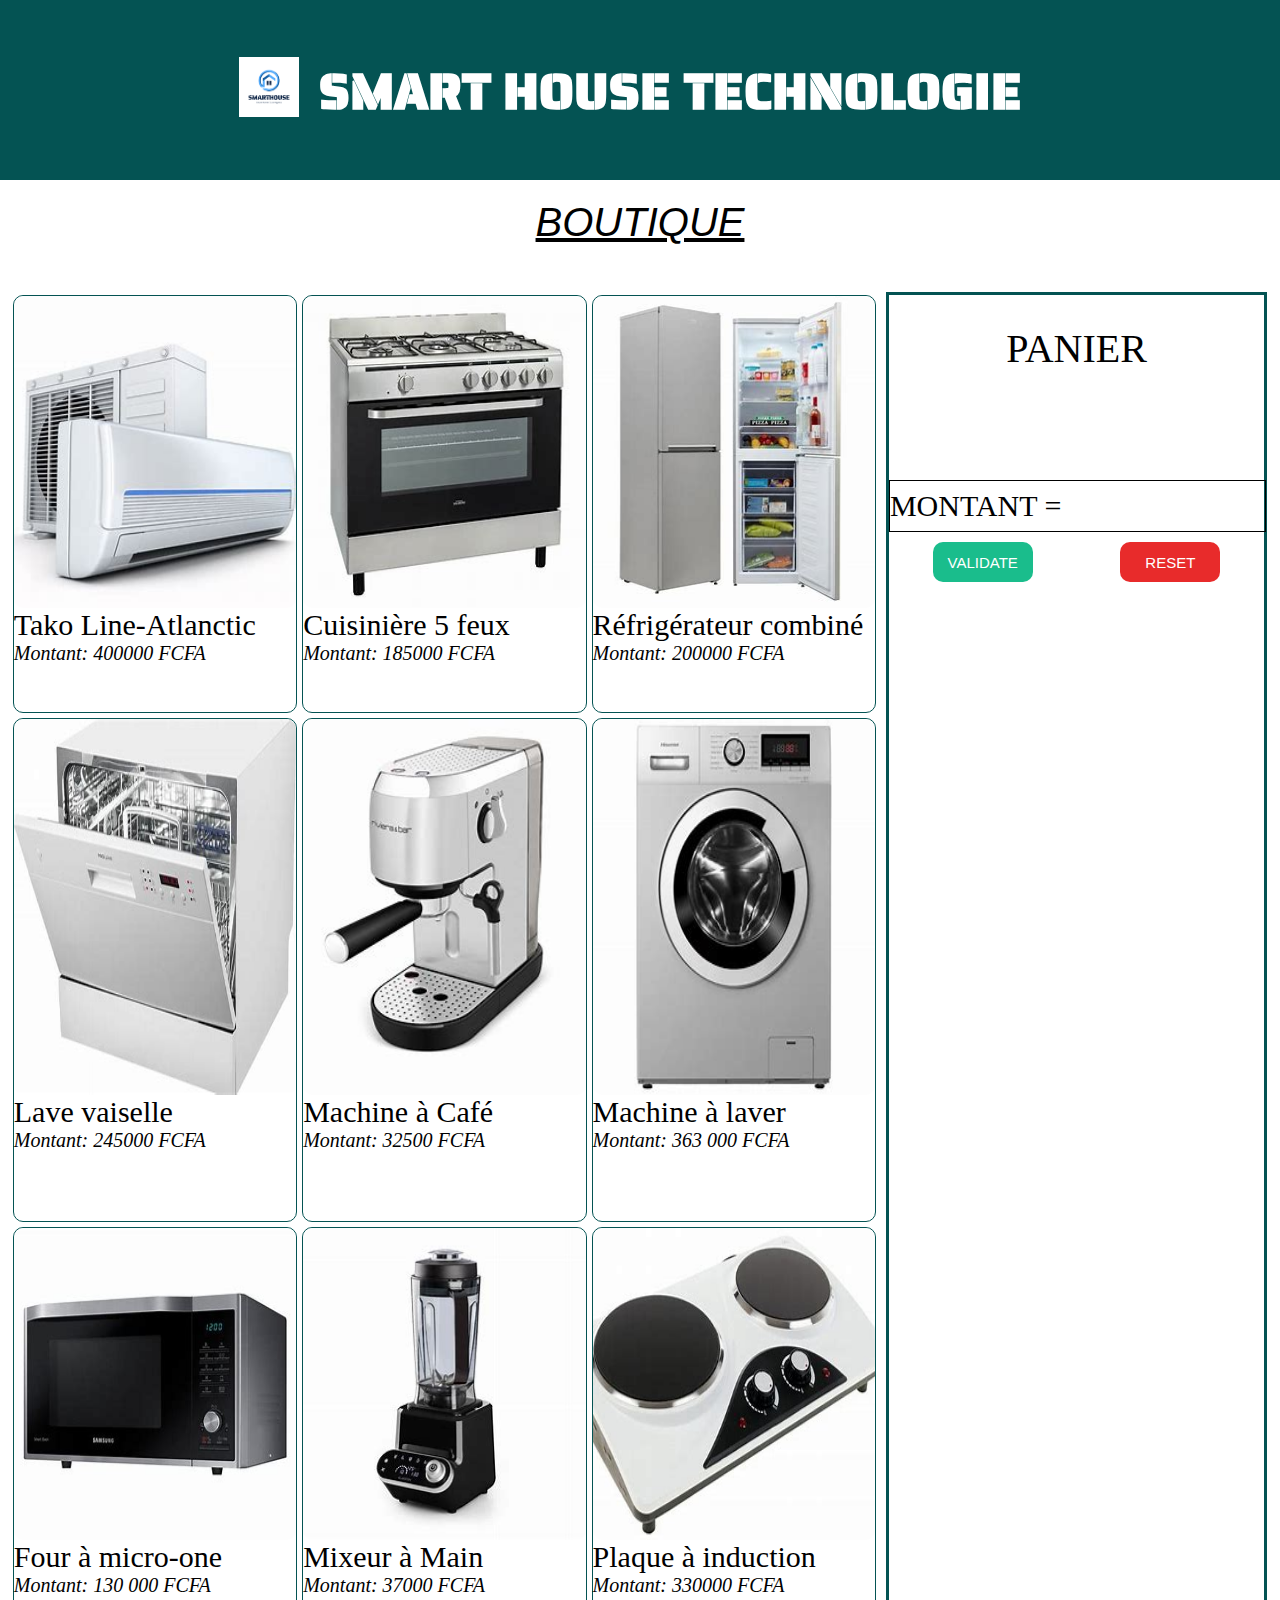
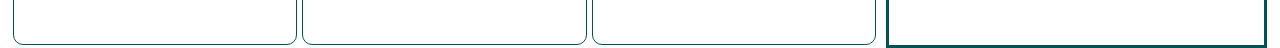
<file: Index.html>
<!DOCTYPE html>
<html lang="fr">
  <head>
    <meta charset="UTF-8" />
    <meta name="viewport" content="width=device-width, initial-scale=1.0" />
    <link rel="stylesheet" href="style.css" />
    <link rel="shortcut icon" href="Photos/logo.png" />
    <link
      rel="stylesheet"
      href="https://cdnjs.cloudflare.com/ajax/libs/font-awesome/6.4.2/css/all.min.css"
      integrity="sha512-z3gLpd7yknf1YoNbCzqRKc4qyor8gaKU1qmn+CShxbuBusANI9QpRohGBreCFkKxLhei6S9CQXFEbbKuqLg0DA=="
      crossorigin="anonymous"
      referrerpolicy="no-referrer"
    />
    <link rel="preconnect" href="https://fonts.googleapis.com" />
    <link rel="preconnect" href="https://fonts.gstatic.com" crossorigin />
    <link
      href="https://fonts.googleapis.com/css2?family=Saira+Stencil+One&display=swap"
      rel="stylesheet"
    />
    <title>SMART HOUSE</title>
  </head>
  <body>
    <header>
      <h1><img src="Photos/logo.png" alt="" />SMART HOUSE TECHNOLOGIE</h1>
    </header>
    <h2>BOUTIQUE</h2>
    <!---->
    <main>
      <section class="container">
        <div class="card">
          <div class="image">
            <img src="Photos/climatiseurs.jpeg" alt="" />
          </div>
          <div class="bottom">
            <blockquote class="titre">Tako Line-Atlanctic</blockquote>
            <cite>Montant: <span class="price">400000</span> FCFA</cite>
            <button class="add" title="Ajouter au panier">
              <i class="fa-solid fa-circle-plus"></i>
            </button>
            <button class="like" title="Liker ce produit">
              <i class="fa-solid fa-heart"></i>
            </button>
          </div>
        </div>
        <div class="card">
          <div class="image">
            <img src="Photos/cuisinière.jpeg" alt="" />
          </div>
          <div class="bottom">
            <blockquote class="titre">Cuisinière 5 feux</blockquote>
            <cite>Montant: <span class="price">185000</span> FCFA</cite>
            <button class="add" title="Ajouter au panier">
              <i class="fa-solid fa-circle-plus"></i>
            </button>
            <button class="like" title="Liker ce produit">
              <i class="fa-solid fa-heart"></i>
            </button>
          </div>
        </div>
        <div class="card">
          <div class="image">
            <img src="Photos/frigo.jpeg" alt="" />
          </div>
          <div class="bottom">
            <blockquote class="titre">Réfrigérateur combiné</blockquote>
            <cite>Montant: <span class="price">200000</span> FCFA</cite>
            <button class="add" title="Ajouter au panier">
              <i class="fa-solid fa-circle-plus"></i>
            </button>
            <button class="like" title="Liker ce produit">
              <i class="fa-solid fa-heart"></i>
            </button>
          </div>
        </div>
        <div class="card">
          <div class="image">
            <img src="Photos/lavevaiselle.jpeg" alt="" />
          </div>
          <div class="bottom">
            <blockquote class="titre">Lave vaiselle</blockquote>
            <cite>Montant: <span class="price">245000</span> FCFA</cite>
            <button class="add" title="Ajouter au panier">
              <i class="fa-solid fa-circle-plus"></i>
            </button>
            <button class="like" title="Liker ce produit">
              <i class="fa-solid fa-heart"></i>
            </button>
          </div>
        </div>
        <div class="card">
          <div class="image">
            <img src="Photos/machineàcafé.jpeg" alt="" />
          </div>
          <div class="bottom">
            <blockquote class="titre">Machine à Café</blockquote>
            <cite>Montant: <span class="price">32500</span> FCFA</cite>
            <button class="add" title="Ajouter au panier">
              <i class="fa-solid fa-circle-plus"></i>
            </button>
            <button class="like" title="Liker ce produit">
              <i class="fa-solid fa-heart"></i>
            </button>
          </div>
        </div>
        <div class="card">
          <div class="image">
            <img src="Photos/machineàlaver.jpeg" alt="" />
          </div>
          <div class="bottom">
            <blockquote class="titre">Machine à laver</blockquote>
            <cite>Montant: <span class="price">363 000</span> FCFA</cite>
            <button class="add" title="Ajouter au panier">
              <i class="fa-solid fa-circle-plus"></i>
            </button>
            <button class="like" title="Liker ce produit">
              <i class="fa-solid fa-heart"></i>
            </button>
          </div>
        </div>
        <div class="card">
          <div class="image">
            <img src="Photos/microonde.jpeg" alt="" />
          </div>
          <div class="bottom">
            <blockquote class="titre">Four à micro-one</blockquote>
            <cite>Montant: <span class="price">130 000</span> FCFA</cite>
            <button class="add" title="Ajouter au panier">
              <i class="fa-solid fa-circle-plus"></i>
            </button>
            <button class="like" title="Liker ce produit">
              <i class="fa-solid fa-heart"></i>
            </button>
          </div>
        </div>
        <div class="card">
          <div class="image">
            <img src="Photos/mixeur.jpeg" alt="" />
          </div>
          <div class="bottom">
            <blockquote class="titre">Mixeur à Main</blockquote>
            <cite>Montant: <span class="price">37000</span> FCFA</cite>
            <button class="add" title="Ajouter au panier">
              <i class="fa-solid fa-circle-plus"></i>
            </button>
            <button class="like" title="Liker ce produit">
              <i class="fa-solid fa-heart"></i>
            </button>
          </div>
        </div>
        <div class="card">
          <div class="image">
            <img src="Photos/plaqueéléctrique.jpeg" alt="" />
          </div>
          <div class="bottom">
            <blockquote class="titre">Plaque à induction</blockquote>
            <cite>Montant: <span class="price">330000</span> FCFA</cite>
            <button class="add" title="Ajouter au panier">
              <i class="fa-solid fa-circle-plus"></i>
            </button>
            <button class="like" title="Liker ce produit">
              <i class="fa-solid fa-heart"></i>
            </button>
          </div>
        </div>
      </section>
      <aside class="panier">
        <h3><i class="fa-solid fa-cart-shopping"></i>PANIER</h3>
        <br /><br /><br />
        <ul></ul>
        <br /><br /><br />
        <div class="total">
          <p>MONTANT = <span class="result"></span></p>
        </div>
        <div class="buttons">
          <button class="validate">
            <a href="valide.html">VALIDATE<i class="fa-solid fa-check"></i></a>
            </button>
          <button class="reset">
            <a href="Index.html"><i class="fa-solid fa-xmark"></i>RESET</a>
          </button>
        </div>
      </aside>
    </main>
    <script src="script.js"></script>
  </body>
</html>
</file>
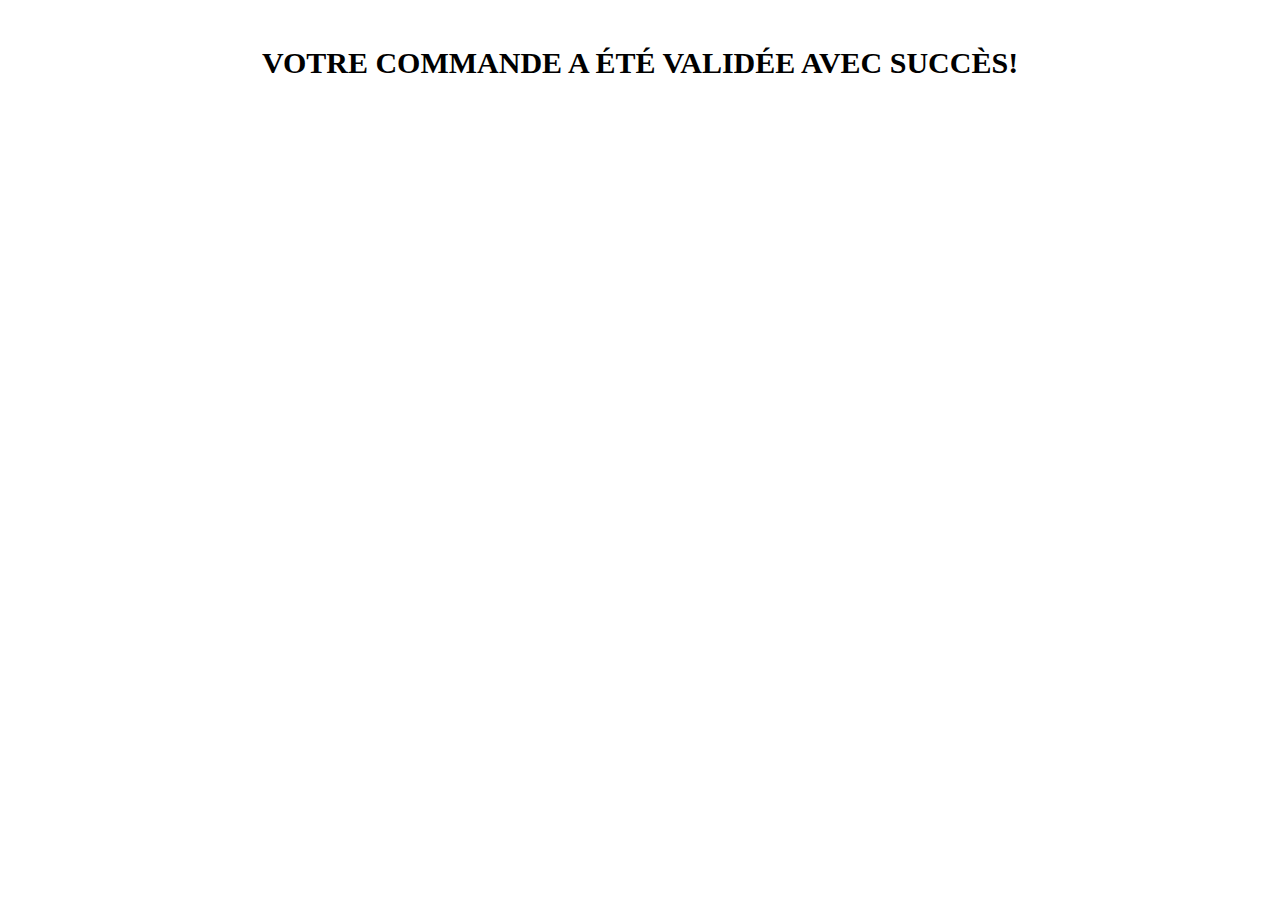
<file: valide.html>
<!DOCTYPE html>
<html lang="en">
<head>
    <meta charset="UTF-8">
    <meta name="viewport" content="width=device-width, initial-scale=1.0">
    <title>Succes</title>
    <link
    rel="stylesheet"
    href="https://cdnjs.cloudflare.com/ajax/libs/font-awesome/6.4.2/css/all.min.css"
    integrity="sha512-z3gLpd7yknf1YoNbCzqRKc4qyor8gaKU1qmn+CShxbuBusANI9QpRohGBreCFkKxLhei6S9CQXFEbbKuqLg0DA=="
    crossorigin="anonymous"
    referrerpolicy="no-referrer"
  />
  <style>
    body{
        display: flex;
        flex-direction: column;
        justify-content: center;
        align-items: center;
    }
    i{
        font-size: 200px;
        color: rgb(26, 189, 140);
    }
    h1{
        font-size: 30px;
        text-transform: uppercase;
    }
  </style>
</head>
<body>
    <i class="fa-solid fa-circle-check"></i> <br>
    <h1>votre commande a été validée avec succès! </h1>
    
</body>
</html>
</file>
<file: style.css>
* {
  margin: 0;
  padding: 0;
}
/*Style du header*/
header {
  height: 20vh;
  width: 100%;
  background-color: rgb(4, 83, 83);
  display: flex;
  align-items: center;
  justify-content: center;
}

header h1 {
  font-family: "Saira Stencil One", sans-serif;
  font-size: 50px;
  color: white;
  text-align: center;
}
header img {
  top: 8px;
  position: relative;
  right: 20px;
  height: 60px;
  width: 60px;
}
/*Style du main*/
h2 {
  position: relative;
  top: 20px;
  font: italic lighter 40px sans-serif;
  color: black;
  text-align: center;
  text-decoration: underline;
}
main {
  margin: auto;
  height: 150vh;
  width: 98%;
  margin-top: 70px;
  display: flex;
  flex-direction: row;
  justify-content: center;
  align-items: center;
}
/*Style du container card*/
.container {
  flex: 2.3;
  height: 100%;
  display: grid;
  grid-template-columns: repeat(3, 1fr);
  grid-gap: 5px;
  margin-right: 10px;
}
/*Style des card*/
.card {
  display: inline-block;
  border: 1px solid rgb(4, 83, 83);
  display: grid;
  grid-template-rows: 3fr 1fr;
  border-radius: 10px;
}
.image img {
  border-radius: 10px;
  height: 100%;
  width: 100%;
}
/*Style des bouttons add et like*/
.like {
  position: relative;
  font-size: 25px;
  left: 3%;
  top: 4%;
  border: none;
  background-color: transparent;
  color: grey;
}
.like1 {
  position: relative;
  font-size: 25px;
  left: 3%;
  top: 4%;
  border: none;
  background-color: transparent;
  color: red;
}
.add {
  color: rgb(4, 83, 83);
  position: relative;
  font-size: 25px;
  left: 2%;
  top: 4%;
  border: none;
  background-color: transparent;
}
blockquote {
  font-size: 30px;
}
cite {
  font-size: 20px;
}
.panier {
  flex: 1;
  height: 100%;
  border: 3px solid rgb(4, 83, 83);
}
.panier h3 {
  margin-top: 30px;
  color: black;
  font: normal lighter 40px "Times New Roman", Times, serif;
  text-align: center;
}
.total {
  display: flex;
  align-items: center;
  height: 50px;
  width: 100%;
  border: 1px solid black;
  font-size: 30px;
}
/*Style des bouttons validate et reset*/
.validate {
  height: 40px;
  width: 100px;
  background-color: rgb(26, 189, 140);
  color: white;
  font-size: 15px;
  border: none;
  border-radius: 10px;
  cursor: pointer;
}
.reset {
  height: 40px;
  width: 100px;
  background-color: rgb(232, 43, 43);
  color: white;
  font-size: 15px;
  border: none;
  border-radius: 10px;
  cursor: pointer;
}
.buttons {
  margin-top: 10px;
  display: flex;
  justify-content: space-around;
}
a {
  color: white;
  text-decoration: none;
}
ul {
  flex-direction: column;
  display: flex;
  justify-content: center;
  align-items: center;
  text-align: center;
}
li {
  color: rgb(2, 15, 15);
  list-style-type: circle;
}
</file>
